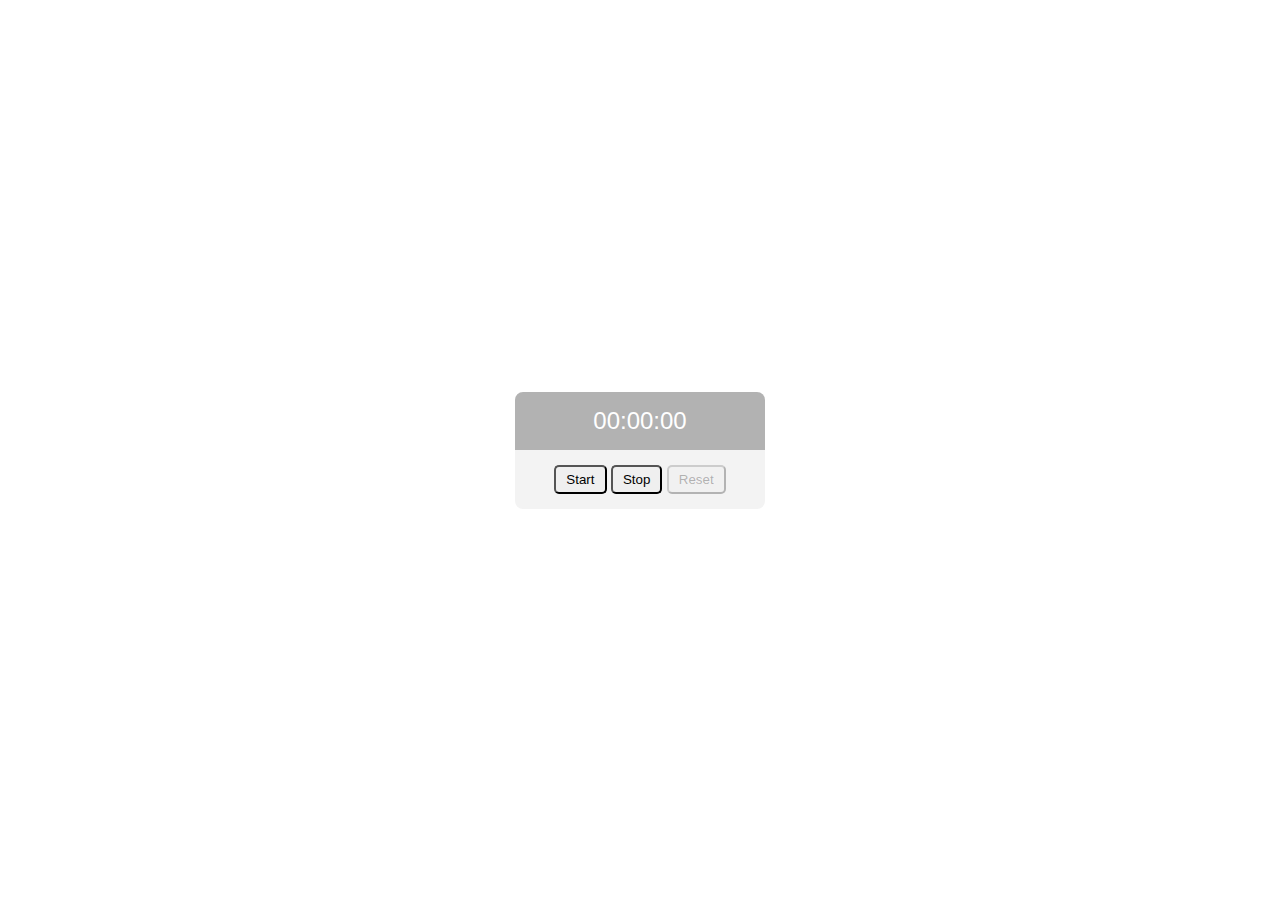
<file: Day1 - JS Timer/index.html>
<!DOCTYPE html>
<html lang="en">
  <head>
    <meta charset="UTF-8" />
    <meta http-equiv="X-UA-Compatible" content="IE=edge" />
    <meta name="viewport" content="width=device-width, initial-scale=1.0" />
    <link rel="stylesheet" href="./assets/scss/main.css" />
    <title>Day One</title>
  </head>
  <body>
    <div class="app">
      <div id="timer" class="timer">00:00:00</div>
      <div class="buttons">
        <button class="start" id="start">Start</button>
        <button class="stop" id="stop">Stop</button>
        <button class="reset" id="reset">Reset</button>
      </div>
    </div>
    <script src="./assets/js/main.js"></script>
  </body>
</html>
</file>
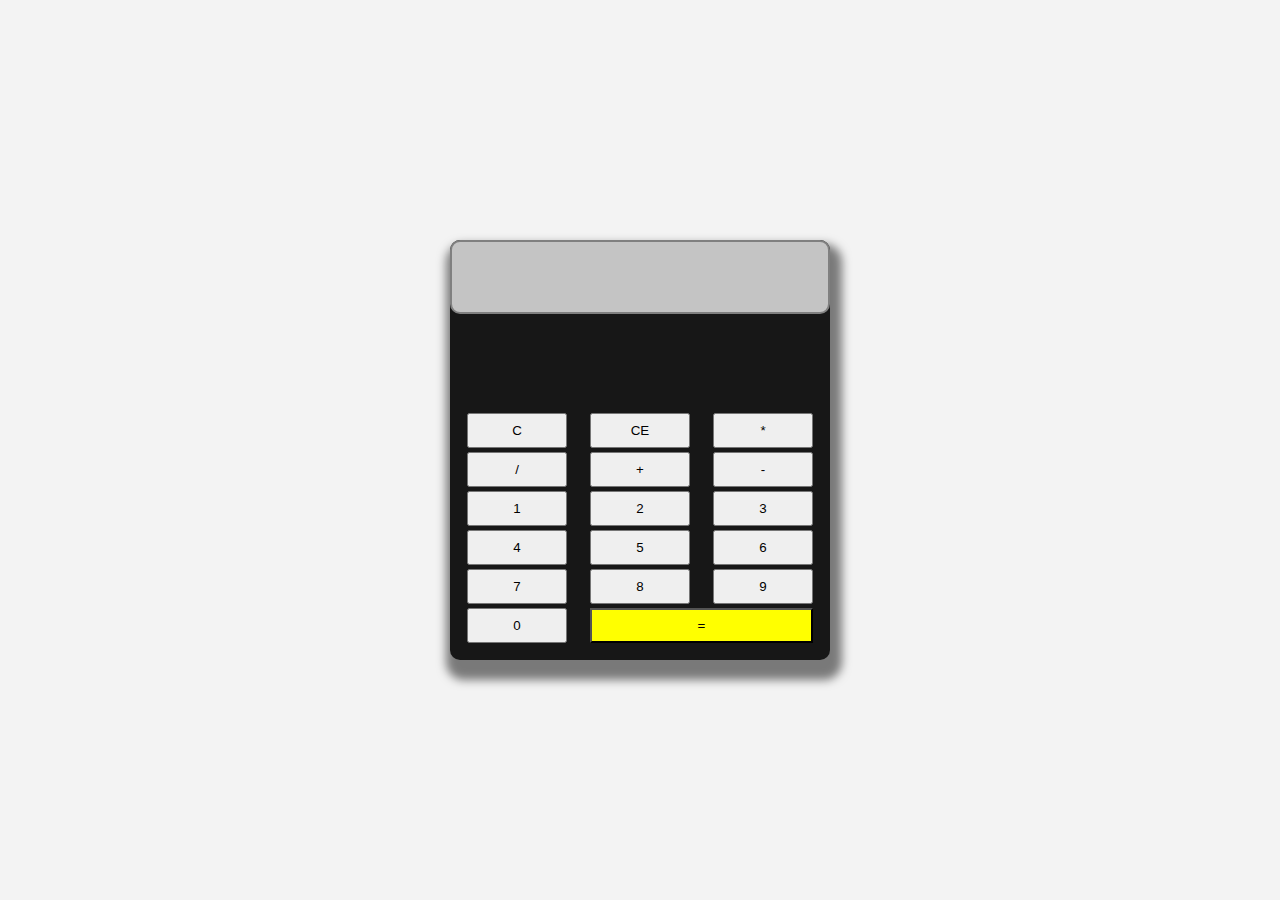
<file: Day2 - JS Calculator/index.html>
<!DOCTYPE html>
<html lang="en">
  <head>
    <meta charset="UTF-8" />
    <meta http-equiv="X-UA-Compatible" content="IE=edge" />
    <meta name="viewport" content="width=device-width, initial-scale=1.0" />
    <link rel="stylesheet" href="./assets/css/main.css" />
    <title>Day 2 - JS Calculator</title>
  </head>
  <body>
    <div class="app">
      <div class="calc">
        <div class="calc__display" id="display"></div>
        <div class="calc__actions">
          <button class="btn action" data-value="clear">C</button>
          <button class="btn action" data-value="backspace">CE</button>
          <button class="btn operator" data-value="*">*</button>
          <button class="btn operator" data-value="/">/</button>
          <button class="btn operator" data-value="+">+</button>
          <button class="btn operator" data-value="-">-</button>
          <button class="btn number" data-value="1">1</button>
          <button class="btn number" data-value="2">2</button>
          <button class="btn number" data-value="3">3</button>
          <button class="btn number" data-value="4">4</button>
          <button class="btn number" data-value="5">5</button>
          <button class="btn number" data-value="6">6</button>
          <button class="btn number" data-value="7">7</button>
          <button class="btn number" data-value="8">8</button>
          <button class="btn number" data-value="9">9</button>
          <button class="btn number" data-value="0">0</button>
          <button class="btn equal action" data-value="calculate">=</button>
        </div>
      </div>
    </div>
    <script src="./assets/js/main.js"></script>
  </body>
</html>
</file>
<file: Day1 - JS Timer/assets/scss/main.css>
* {
  margin: 0;
  padding: 0;
  -webkit-box-sizing: border-box;
          box-sizing: border-box;
  text-align: center;
  font-family: "Segoe UI", Tahoma, Geneva, Verdana, sans-serif;
}

.app {
  width: 100vw;
  height: 100vh;
  display: -webkit-box;
  display: -ms-flexbox;
  display: flex;
  -webkit-box-pack: center;
      -ms-flex-pack: center;
          justify-content: center;
  -webkit-box-align: center;
      -ms-flex-align: center;
          align-items: center;
  -webkit-box-orient: vertical;
  -webkit-box-direction: normal;
      -ms-flex-direction: column;
          flex-direction: column;
}

.app .timer {
  width: 250px;
  padding: 15px;
  background: rgba(0, 0, 0, 0.3);
  color: white;
  font-size: 24px;
  border-radius: 8px 8px 0px 0px;
}

.app .buttons {
  width: 250px;
  padding: 15px;
  background: #f3f3f3;
  border-radius: 0px 0px 8px 8px;
}

.app .buttons button {
  padding: 5px 10px;
  border-radius: 5px;
  cursor: pointer;
}
/*# sourceMappingURL=main.css.map */
</file>
<file: Day2 - JS Calculator/assets/css/main.css>
body {
  margin: 0;
  background: #f3f3f3;
}

.app {
  width: 100vw;
  height: 100vh;
  display: -webkit-box;
  display: -ms-flexbox;
  display: flex;
  -webkit-box-pack: center;
      -ms-flex-pack: center;
          justify-content: center;
  -webkit-box-align: center;
      -ms-flex-align: center;
          align-items: center;
}

.app .calc {
  width: 380px;
  height: 420px;
  display: -webkit-box;
  display: -ms-flexbox;
  display: flex;
  -webkit-box-orient: vertical;
  -webkit-box-direction: normal;
      -ms-flex-direction: column;
          flex-direction: column;
  -webkit-box-pack: justify;
      -ms-flex-pack: justify;
          justify-content: space-between;
  background: #171717;
  border-radius: 10px;
  -webkit-box-shadow: 4px 12px 10px 8px rgba(0, 0, 0, 0.5);
          box-shadow: 4px 12px 10px 8px rgba(0, 0, 0, 0.5);
}

.app .calc__display {
  text-align: right;
  min-height: 30px;
  padding: 20px;
  font-size: 24px;
  background: #c4c4c4;
  border: 2px solid gray;
  border-radius: 10px;
}

.app .calc__display .calc__display__shaddow {
  height: 90%;
  -webkit-box-shadow: 0px 0px 4px 38px rgba(0, 0, 0, 0.2);
          box-shadow: 0px 0px 4px 38px rgba(0, 0, 0, 0.2);
}

.app .calc__actions {
  display: -webkit-box;
  display: -ms-flexbox;
  display: flex;
  -ms-flex-wrap: wrap;
      flex-wrap: wrap;
  -webkit-box-pack: justify;
      -ms-flex-pack: justify;
          justify-content: space-between;
  padding: 15px;
}

.app .calc__actions button {
  width: 100px;
  padding: 8px 10px;
  margin: 2px;
}

.app .calc__actions button.equal {
  background: yellow;
  width: 223px;
}
/*# sourceMappingURL=main.css.map */
</file>
